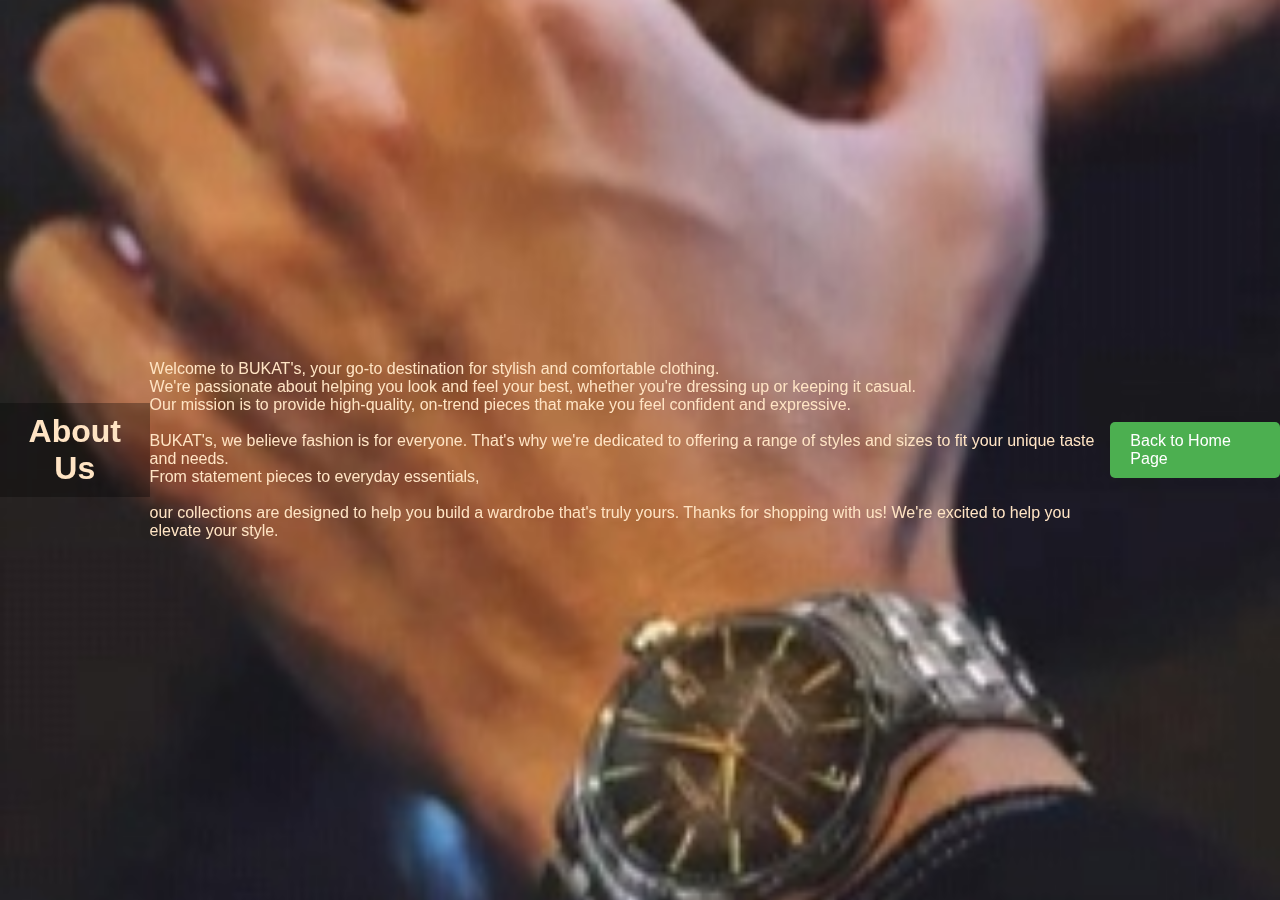
<file: about.html>
<!DOCTYPE html>
<html lang="en">
<head>
    <meta charset="UTF-8">
    <meta name="viewport" content="width=device-width, initial-scale=1.0">
    <link rel="stylesheet" href="styles.css">
<title>About Us!</title>


</head>

    <h1 style="color: bisque;"> About Us</h1>

<body>
<p style="color: bisque;">
Welcome to BUKAT's,     your go-to destination for stylish and comfortable clothing.<br/>
 We're passionate about helping you look and feel your best, whether you're dressing up or keeping it casual.
 <br/> Our mission is to provide high-quality, on-trend pieces that make you feel confident and expressive.

<br/> 
<br/>
BUKAT's, we believe fashion is for everyone. That's why we're dedicated to offering
 a range of styles and sizes to fit your unique taste and needs. 
 <br/>From statement pieces to everyday essentials,
 <br/> 
 <br/>
 our collections are designed to help you build a wardrobe that's truly yours.
Thanks for shopping with us! We're excited to help you elevate your style.

    </p>

    <div id="background"></div>
    <style>
       body {
  margin: 0;
  display: flex;
  justify-content: center;
  align-items: center;
  height: 100vh;
}

#background {
  background-image: url(images/about.jpeg);
  height: 100vh;
  width: 100%;
  background-size: cover;
  background-position: center center;
  position: fixed;
  top: 0;
  z-index: -1;
}

h1 {
  text-align: center;
  color: white;
  background: rgba(0, 0, 0, 0.314);
  padding: 10px;
}
    
    </style>
 <a href="index.html" class="back-to-home">Back to Home Page</a>
</body>
</html>
</file>
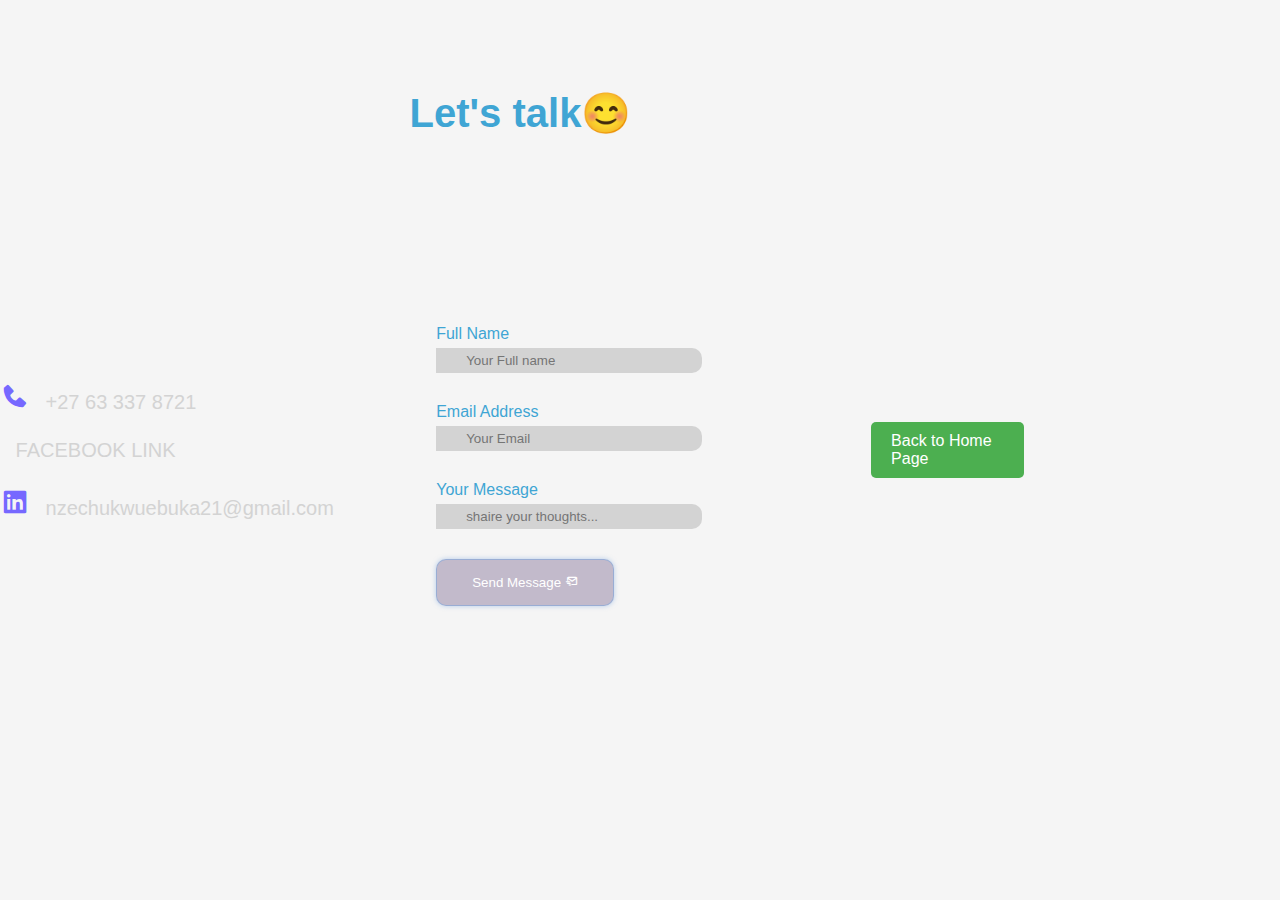
<file: contact.html>
<!DOCTYPE html>
<html lang="en">
<head>
    <meta charset="UTF-8">
    <meta name="viewport" content="width=device-width, initial-scale=1.0">
    <title></title>
    <link rel="stylesheet" href="styles.css">
    <link rel="stylesheet" href="style.css">
    <link href='https://unpkg.com/boxicons@2.1.4/css/boxicons.min.css' rel='stylesheet'>
    <link rel="stylesheet" href="https://unpkg.com/aos@next/dist/aos.css" />
</head>
<body>



    <section class="contact-section ">
            <h1 class="section-title autoDisplay">Let's talk😊</h1>

            <div class="social-box autoBlur">
                <a href="#"><i class='bx bxs-phone'></i> +27 63 337 8721</a>
                <a href="https://www.facebook.com/profile.php?id=100063596587919"><i class='bx bxl-FACEBOOK' ></i> FACEBOOK LINK</a>
                  <a href="#"><i class='bx bxl-linkedin-square' ></i> nzechukwuebuka21@gmail.com</a>
            </div>

            <div class="contact-box autoBlur">
                <p> </p>
            
                <p>Full Name</p>
                <input placeholder="Your Full name" type="full name">

                <p>Email Address</p>
                <input placeholder="Your Email" type="Contact">

                <p>Your Message</p>
                <input  class="input-message" type="contact" placeholder="shaire your thoughts...">

                <button>Send Message <i class='bx bx-mail-send'></i></button>
            </div>
        <a href="index.html" class="back-to-home">Back to Home Page</a>
        </section> 
    </div>
     <script src="app.js"></script>
    <script src="https://unpkg.com/aos@next/dist/aos.js"></script>
    <script >
      AOS.init();
    </script>
</body>
</html>
</file>
<file: styles.css>
* {
  margin: 0;
  padding: 0;
  box-sizing: border-box;
  font-family: Arial, sans-serif;
}
@media  only screen and (max-width: 768px) {
  body {
    font-size: 16px;
  }
}

body {
  background: #f5f5f5;
  color: #333;
}

header {
  background: #111;
  color: #fff;
  padding: 20px;
  display: flex;
  justify-content: space-between;
  align-items: center;
  flex-wrap: wrap;
}

.logo {
  font-size: 24px;
  font-weight: bold;
}

nav ul {
  list-style: none;
  display: flex;
  flex-wrap: wrap;
}

nav ul li {
  margin-left: 20px;
}

nav ul li a {
  color: #fff;
  text-decoration: none;
  font-size: 16px;
}

main {
  padding: 30px 20px;
}

main h1 {
  margin-bottom: 20px;
  text-align: center;
}

.product-grid {
  display: grid;
  grid-template-columns: repeat(auto-fit, minmax(230px, 1fr));
  gap: 25px;
  max-width: 1200px;
  margin: 0 auto;
  margin-bottom: 40px;
}

.product-card {
  background: #fff;
  padding: 15px;
  border-radius: 12px;
  text-align: center;
  box-shadow: 0 2px 8px rgba(0, 0, 0, 0.1);
}

.product-card img {
  width: 100%;
  border-radius: 10px;
}

.product-card h2 {
  font-size: 18px;
  margin: 10px 0;
}

.product-card p {
  font-size: 16px;
  color: green;
}

.product-card button {
  margin-top: 10px;
  padding: 8px 16px;
  background: #111;
  color: #fff;
  border: none;
  border-radius: 8px;
  cursor: pointer;
}

.checkout-form {
  background: #fff;
  max-width: 500px;
  margin: 0 auto;
  padding: 30px;
  border-radius: 12px;
  box-shadow: 0 0 12px rgba(0,0,0,0.1);
}

.checkout-form form {
  display: flex;
  flex-direction: column;
}

.checkout-form label {
  margin: 10px 0 5px;
  font-weight: bold;
}

.checkout-form input,
.checkout-form textarea,
.checkout-form select {
  padding: 10px;
  border: 1px solid #ccc;
  border-radius: 6px;
  margin-bottom: 15px;
}

.checkout-form button {
  background: green;
  color: white;
  padding: 12px;
  font-size: 16px;
  border: none;
  border-radius: 8px;
  cursor: pointer;
}

footer {
  background: #111;
  color: white;
  text-align: center;
  padding: 15px;
  margin-top: 50px;
}

#checkout {
  max-width: 600px;
  margin: 2rem auto;
  padding: 1rem;
  border: 1px solid #ccc;
  border-radius: 8px;
  background: #f9f9f9;
  box-shadow: 0 2px 5px rgba(0,0,0,0.1);
}

#checkout h1 {
  text-align: center;
  margin-bottom: 1rem;
}

#cart {
  margin-bottom: 1rem;
  padding: 0.5rem;
  background: #fff;
  border: 1px solid #ddd;
  border-radius: 4px;
}

#checkout-form {
  display: flex;
  flex-direction: column;
  gap: 1rem;
}

#checkout-form label {
  font-weight: bold;
  margin-bottom: 0.25rem;
}

#checkout-form input,
#checkout-form textarea,
#checkout-form select {
  padding: 0.5rem;
  border: 1px solid #ccc;
  border-radius: 4px;
  width: 100%;
  box-sizing: border-box;
}

#checkout-form textarea {
  resize: vertical;
  min-height: 80px;
}

#checkout-form button {
  background-color: #4CAF50;
  color: white;
  border: none;
  padding: 0.75rem;
  font-size: 1rem;
  cursor: pointer;
  border-radius: 4px;
}

#checkout-form button:hover {
  background-color: #45a049;
}
.back-to-home {
  background-color: #4CAF50;
  color: #fff;
  padding: 10px 20px;
  border: none;
  border-radius: 5px;
  text-decoration: none;
}
</file>
<file: style.css>
.main {
  display: flex;
  flex-wrap: wrap;
  gap: 20px;
}

.card {
  flex: 1 1 300px;
}
.grid {
  display: grid;
  grid-template-columns: repeat(auto-fit, minmax(250px, 1fr));
  gap: 20px;
}

@media (max-width: 768px) {
  .header nav {
    flex-direction: column;
  }
}
@media (max-width: 1024px) { … } /* tablets */
@media (max-width: 768px) { … }  /* small tablets/phones */
@media (max-width: 480px) { … }  /* small phones */

body{
    margin: 0;
    padding: 0;
    font-family: Arial, Helvetica, sans-serif;
    color: rgb(63, 165, 212)
}

html{
    scroll-behavior: smooth;
}

.container{
    position: relative;
    width: 90%;
  max-width: 1200px;
  margin: auto;
    height: 100%;
    display: grid;
    flex-direction: column;
    align-items: center;
    gap: 100px;
    background-color: #001f7c38;
}


.back-vid{
    position: fixed;
    right: 0;
    bottom: 0;
    z-index: -1;
    mix-blend-mode:overlay;
}


header{
    display: flex;
    position: absolute;
    top: 0;
    right: 0;
    left: 0;
    align-items: center;
    justify-content: space-between;
    padding: 0 30px;
    height: 70px;
    background-color: rgba(255, 255, 255, 0.121);
    backdrop-filter: blur(5px);
    box-shadow: 0 0 15px #72a1dea2;
    z-index: 999;
}

.left{
    display: flex;
    align-items: center;
}

.left img{
    width: 40px;
    margin: 0 15px;
}


header ul{
    display: flex;
    justify-content: space-between;
    width: 30%;
    padding: 15px 15px;
    border-radius: 50px;
    background-color: rgba(0, 0, 69, 0.326);
    backdrop-filter: blur(10px);
    box-shadow: 0 0 10px #72a1de63;
}

header ul li{
    list-style: none;
}

header ul a{
    text-decoration: none;
    color: white;
    font-weight: 700;
    transition: 0.3s;
    margin: 0 10px;
}

header ul a:hover{
    text-shadow: 0 0 15px black;
}

.box-icons{
    display: flex;
    gap: 40px;
}

.box-icons p{
    display: flex;
    align-items: center;
    justify-content: center;
    font-size: 20px;
    width: 30px;
    height: 30px;
    border: 2px solid #72a1de;
    border-radius: 50%;
    cursor: pointer;
    transition: 0.5s;
}

.box-icons p:hover{
    background-color: #72a1de;
    color: black;
    box-shadow: 0 0 15px #72a1de;
}

.blackhole-box{
    position: absolute;
    top: 0;
    width: 100%;
    display: flex;
    justify-content: center;
    z-index: -1;
    mix-blend-mode: lighten;
  }
  
.blackhole-box video{
    width: 100%;
    margin-top: -23.5%;
}

.hero{
    position: relative;
    display: flex;
    width: 100%;
    height: 100vh;
    align-items: center;
    justify-content: space-between;
}

.hero-info{
    position: absolute;
    left: 5%;
}

.hero-info .hero-info-title{
    color: #72a1de;
    padding: 8px 5px;
    border-radius: 50px;
    border: 1px solid #72a1de94;
    width: 240px;
    background-color: #2200493d;
    box-shadow: 0 0 5px #72a1de84;
}

.hero-info h1{
    font-size: 60px;
    max-width: 600px;
    font-weight: 700;
    line-height: 70px;
    margin-top: 40px;
    margin-bottom: 30px;
}

.hero-info p{
    max-width: 550px;
    line-height: 25px;
    margin-bottom: 40px;
    font-size: 20px;
}

.hero-info button{
    color: white;
    padding: 15px 35px;
    border-radius: 10px;
    border: 1px solid #72a1de81;
    background-color: #2200493d;
    box-shadow: 0 0 5px #72a1de81;
    cursor: pointer;
    transition: 0.3s;
}

.hero-info button:hover{
    box-shadow: 0 0 15px #72a1de81;
}

/* Gradient Animation */
.gradient{
    background: linear-gradient(to right,#00aaa7, #7e42a7, #6600c5, #6070fd,#2a46ff, #0099ff, #008ead);
    background-size: 200%;
    background-clip: text;
    -webkit-background-clip: text;
    -webkit-text-fill-color: transparent;
    animation: animate-gradient 2.5s linear infinite;
}
@keyframes animate-gradient {
    to{
        background-position: 200%;
    }
}

.skills-video-box{
    position: absolute;
    right: 3%;
}

.skills-video{
    height: 900px;
    mix-blend-mode:lighten;
}


.scroll-down {
    height: 50px;
    width: 30px;
    border: 2px solid lightgray;
    position: absolute;
    left: 49%;
    bottom: 8%;
    border-radius: 50px;
    cursor: pointer;
    box-shadow: 0 0 10px rgba(255, 255, 255, 0.626);
  }
  .scroll-down::before,
  .scroll-down::after {
    content: "";
    position: absolute;
    top: 20%;
    left: 50%;
    height: 10px;
    width: 10px;
    transform: translate(-50%, -100%) rotate(45deg);
    border: 2px solid lightgray;
    border-top: transparent;
    border-left: transparent;
    animation: scroll-down 2s ease-in-out infinite;
  }
  .scroll-down::before {
    top: 30%;
    animation-delay: 0.5s;
    /* animation: scroll-down 1s ease-in-out infinite; */
  }
  
  @keyframes scroll-down {
    0% {
      /* top:20%; */
      opacity: 0;
    }
    30% {
      opacity: 1;
    }
    60% {
      opacity: 1;
    }
    100% {
      top: 90%;
      opacity: 0;
    }
  }




.info-section{
    display: flex;
    align-items: center;
    flex-direction: column;
    width: 80%;
    margin-top: 100px;
}

.section-title{
    font-size: 40px;
    font-weight: 700;
}

.info-cards{
    display: grid;
    grid-template-columns: auto auto auto;
    gap: 20px;
    width: 100%;
    height: 100%;
    margin-top: 30px;
}

.card{
    display: flex;
    align-items:flex-start;
    justify-content: center;
    position: relative;
    width: auto;
    height: 40vh;
    overflow: hidden;
    border: 1px solid gray;
    background-color: #080020b7;
    border-radius: 20px;
    transition: 0.5s;
}

.card h1{
    position: absolute;
    margin: 0;
    bottom: 40%;
    left: 5%;
    font-size: 25px;
    z-index: 1;
    color: lightgray;
}

.card p{
    position: absolute;
    bottom: 3%;
    left: 5%;
    z-index: 1;
    max-width: 300px;
    color: gray;
    font-size: 13px;
    line-height: 20px;
}

.card img{
    width: 80%;
    height: 50%;
    object-fit: cover;
}

.card video{
    margin-top: 10%;
    width: 70%;
    height: 50%;
    object-fit: cover;
    mix-blend-mode: lighten;
}

.card button{
    position: absolute;
    bottom: 5%;
    left: 5%;
    padding: 10px 25px;
    border: 1px solid gray;
    background-color: #0f1217;
    color: gray;
    border-radius: 20px;
    box-shadow: 0 0 5px lightgray;
    cursor: pointer;
    transition: 0.3s;
}

.card button:hover{
    box-shadow: 0 0 15px lightgray;
    opacity: 0.7;
}

.card:hover{
    box-shadow: 0 0 15px rgb(211, 211, 211);
}

.card:nth-child(3){
    grid-row: span 2;
    height: 83vh;
}

.card:nth-child(3) p{
    bottom: 12%;
}

.card:nth-child(3) h1{
    bottom: 21%;
}

.card:nth-child(4){
    grid-column: span 2;
}

.card:nth-child(4) p{
    max-width: 650px;
}

.card:nth-child(4) h1{
    bottom: 35%;
}



.my-project{
    display: flex;
    flex-direction: column;
    gap: 10%;
    align-items: center;
    position: relative;
    width: 80%;
    height: 100vh;
    margin-top: 200px;
    margin-bottom: 700px;
}

.project-card {
    display: flex;
    width: 100%;
    height: 40%;
    align-items: center;
    gap: 10%;
    justify-content: center;
}

.project-vidbox{
    display: flex;
    align-items: center;
    justify-content: center;
    width: 50%;
    mix-blend-mode:exclusion;
    position: relative;
    cursor: pointer;
    transition: 0.5s;
    min-width: 400px;

}

.project-vidbox video{
    object-fit: cover;
    width: 100%;
    box-shadow: 0 0 10px lightgray;
    border-radius: 20px;
    transition: 0.5s;
}

.project-card video:hover{
    box-shadow: 0 0 25px rgb(255, 255, 255);
}

.project-info{
    display: flex;
    flex-direction: column;
    align-items: start;
    justify-content: center;
    width: 50%;
    padding-left: 10%;
}

.project-info h1{
    width: 90%;
    font-size: 25px;
    font-weight: bold;
    text-wrap: nowrap;
    margin-top: 0;
    margin-bottom: 10px;
    max-width: 450px;
}

.project-info p{
    width: 90%;
    max-width: 400px;
    min-width: 300px;
    margin-bottom: 50px;
    margin-top: 0;
}

.project-info button{
    color: white;
    padding: 15px 35px;
    border-radius: 10px;
    border: 1px solid #72a1de81;
    background-color: #2200493d;
    box-shadow: 0 0 5px #72a1de81;
    cursor: pointer;
    transition: 0.3s;
}

.project-info button:hover{
    opacity: 0.8;
    box-shadow: 0 0 15px #72a1de81;
}

.project-vidbox .hover-sign{
    position: absolute;
    display: flex;
    align-items: center;
    justify-content: center;
    width: 30%;
    height: 100px;
}

.hover-sign::before,
.hover-sign::after {
    content: "👆";
    text-align: center;
    position: absolute;
    font-size: 50px;
    top: 20%;
    left: 40%;
    border-radius: 40px;
    animation: hover-animation 4s ease-in-out infinite;

}

.hover-sign.active{
    display: none;
}

@keyframes hover-animation {
  0% {
    /* top:20%; */
    box-shadow: 0 0 5px rgb(255, 255, 255);
    transform: translate(100%, 50%) rotate(30deg);
  }

  100% {
    box-shadow: 0 0 5px rgb(255, 255, 255);
    transform: translateX(80%, 80%) rotate(20deg);
  }
}




/* Skills section */
.skills-section{
    display: flex;
    flex-direction: column;
    align-items: center;
    position: relative;
}

.skills-box{
    width: 100%;
    height: 90vh;
    position: relative;
    display: flex;
    align-items: start;
    justify-content: center;
    mix-blend-mode:lighten;
    opacity: 0.7;
}

.skills-image{
    width: 70%;
    mix-blend-mode:difference;
}

.coder{
    position: absolute;
    display: flex;
    flex-direction: column;
    align-items: start;
    top: 25%;
    right: 5%;
    max-width: 300px;
}

.coder h1{
    font-size: 50px;
    display: flex;
    align-items: center;
}

.coder p{
    line-height: 23px;
}



.coder-text{

    font-size: 50px;
}

/* SLIDER  */

.slider{
    position: absolute;
    bottom: 5%;
    right: 20%;
    width: 60%;
    height: var(--height);
    overflow: hidden;
    mask-image: linear-gradient(
        to right,
        transparent,
        #000 10% 90%,
        transparent
    );
    mix-blend-mode:difference;
    opacity: 0.7;
}
.slider .list{
    display: flex;
    width: 100%;
    min-width: calc(var(--width) * var(--quantity));
    position: relative;
}
.slider .list .item{
    width: var(--width);
    height: var(--height);
    position: absolute;
    left: 100%;
    animation: autoRun 10s linear infinite;
    transition: filter 0.5s;
    animation-delay: calc( (10s / var(--quantity)) * (var(--position) - 1) - 10s)!important;
}
.slider .list .item img{
    width: 100%;
}
@keyframes autoRun{
    from{
        left: 100%;
    }to{
        left: calc(var(--width) * -1);
    }
}
.slider:hover .item{
    animation-play-state: paused!important;
    filter: grayscale(1);
}
.slider .item:hover{
    filter: grayscale(0);
}


  /* CONTACT SECTION */
.contact-section{
    width: 80%;
    height: 100vh;
    display: flex;
    justify-content: center;
    gap: 10%;
    align-items: center;
    position: relative;
}

.contact-section h1{
    position: absolute;
    top: 10%;
    left: 40%;
}

.social-box {
    display: flex;
    flex-direction: column;
    gap: 25px;
}

.social-box a{
    color: lightgray;
    text-decoration: none;
    font-size: 20px;
    text-wrap: nowrap;
}

.social-box i{
    color: #7668ff;
    font-size: 30px;
    margin-right: 10px;
}

.social-icons a i{
    color: white;
    margin-top: 40px;
}

.contact-box p{
    max-width: 400px;
    margin-top: 30px;
    margin-bottom: 5px;
} 

.contact-box input{
    padding: 7.5px 30px;
    background-color: lightgray;
    width: 80%;
    height: 25px;
    border: none;
    outline : none;
    border-top-right-radius: 10px;
    border-bottom-right-radius: 10px;
}

.contact-box button{
    margin-top: 30px;
    color: white;
    padding: 15px 35px;
    border-radius: 10px;
    border: 1px solid #72a1de81;
    background-color: #2200493d;
    box-shadow: 0 0 5px #72a1de81;
    cursor: pointer;
    transition: 0.3s;
}

.contact-box button:hover{
    opacity: 0.8;
    box-shadow: 0 0 15px #72a1de81;
}

.footer{
    display: flex;
    justify-content: space-between;
    position: absolute;
    bottom: 0;
    right: 0;
    left: 0;
    height: 70px;
    background-color: rgba(255, 255, 255, 0.121);
    z-index: 999;
    padding: 0 3rem;
}


/* BLUR EFFECT ANIMAION */

.autoBlur{
    animation: autoBlurAnimation linear both;
    animation-timeline: view();

}
@keyframes autoBlurAnimation{
    0%{
        filter: blur(40px);
    }
    35%,65%{
        filter: blur(0);
        opacity: 1;
    }
    100%{
        filter: blur(40px);
        opacity: 0;
    }
}


/* AUTO DISPLAY ANIMAION */
.autoDisplay{
    animation: autoDisplayAnimation both;
    animation-timeline: view();

}

@keyframes autoDisplayAnimation{
    from{
        filter: blur(10px);
        transform: translateY(-200px) scale(0);
    } 50%{
        opacity: 1;
        filter: blur(0px);
        transform: translateX(0) scale(1);
    }
}


/* FADEIN_LEFT */

.fadein-left{
    animation: fadeInLeftAnimation both;
    animation-timeline: view();
}

@keyframes fadeInLeftAnimation{
    0%{
        opacity: 0;
        transform: translateX(-500px) scale(0.2);
        filter: blur(10px);
    } 35%,65%{
        opacity: 1;
        transform: translateX(0) scale(1);
        filter: blur(0px);
    }100%{
        filter: blur(10px);
    }
}

/* Sidebar */

.menu-icon{
    font-size: 35px;
    cursor: pointer;
    display: none;
}


.sidebar{
    position: fixed;
    right: 0;
    top: 0;
    bottom: 70%;
    width: 0%;
    background-color: #000000b8;
    z-index: 999;
    box-shadow: 0 0 25px rgba(255, 255, 255, 0.479);
    backdrop-filter: blur(10px);
    opacity: 0;
    border-bottom-left-radius: 100%;
    
}

.close-icon{
    font-size: 50px;
    color: lightgray;
    padding-left: 10px;
    cursor: pointer;
}

.sidebar ul{
    padding-left: 20px;
}

.sidebar ul li{
    list-style: none;
    margin-bottom: 30px;
}

.sidebar ul li a{
    text-decoration: none;
    color: lightgray;
    font-size: 30px;
    font-weight: 900;
    text-shadow:0 0 15px #4c4c4c;
}

.social-sidebar{
    padding-left: 20px;
    margin-top: 60px;
    text-wrap: nowrap;
}

.social-sidebar a{
    font-size: 35px;
    padding: 5px 5px;
    cursor: pointer;
    transition: 0.5s;
}

/* Sidebar Open ANimation */
.sidebar.open-sidebar{
    animation: openSideBarAnimation 1.5s forwards;
}

@keyframes openSideBarAnimation {
    to{
        width: 80%;
        opacity: 1;
        bottom: 0;
        border-radius: 0;
    }
}

/* Sidebar close ANimation */

.sidebar.close-sidebar{
    animation: closeSideBarAnimation 1.5s forwards;
}

@keyframes closeSideBarAnimation {
    from{
        width: 80%;
        opacity: 1;
        bottom: 0;
        border-radius: 0;
    }
    to{
        width: 0;
        opacity: 0;
        bottom: 70%;
        border-bottom-left-radius: 50%;
    }
}






@media (max-aspect-ratio: 16/9){
    .back-vid{
        width: auto;
        height: 100%;
    }
}

@media (min-aspect-ratio: 16/9){
    .back-vid{
        width: 100%;
        height: auto;
    }
}


@media screen and (max-width: 1200px){
    .blackhole-box video{
        margin-top: -20%;
    }

    .hero-info h1{
        font-size: 40px;
        max-width: 400px;
        line-height: 40px;
    }

    .hero-info P{
        max-width: 300px;
    }

    .skills-video-box{
        right: 0%;
    }

    .skills-video-box video{
        height: 500px;
    }

    .info-cards{
        grid-template-columns: auto;
    }

    .card:nth-child(3){
        grid-column: span 2;
        height: 70vh;
    }

    .info-cards .card h1{
        font-size: 20px;
    }

    .info-cards .card:nth-child(3) h1{
        bottom: 25%;
    }

    .card video{
        height: 60%;

        margin-top: 5%;
    }

    .my-project{
        margin-bottom: 200px;
        scale: 0.8;
    }

    .contact-section .section-title {
        left: 30%;
    }
}

@media screen and (max-width: 700px){
    header {
        position: fixed;
        height: 50px;
    }

    header ul{
        display: none;
    }

    header .box-icons{
        display: none;
    }

    .menu-icon{
        display: inline;
    }

    .blackhole-box video {
        width: 100%;
        margin-top: -15%;
    }

    .autoBlur{
        animation: none;
    }
    
    .hero{
        flex-direction: column;
        top:0;
        bottom: 0;
        left: 0;
        right:0;
        
    }
    .hero-info{
        bottom: 5%;
    }

    .scroll-down{
        bottom: 5%;
    }

    .hero .skills-video-box{
        height: 200px;
        top: 5%;
    }



    .info-cards{
        grid-template-columns: auto;
    }

    .card:nth-child(3){
        grid-column: span 2;
        height: 70vh;
    }

    .card video{
        width: 100%;
    }
    
    .container{
        height: 100%;
    }

    .project-vidbox video{
        width: 250px;
        margin-left: -100px;
    }

    .project-info{
        overflow: hidden;
        padding-left: 0;
        margin-left: -50px;
    }

    .project-info h1{
        font-size: 20px;
        max-width: 200px;
        text-wrap: wrap;
    }

    .project-info p{
        font-size: 10px;
        text-wrap: wrap;
        max-width: 200px;
        min-width: 0;
    }

    .project-info button{
        padding: 5px 10px;
    }

    .my-project{
        margin-bottom: 600px;
    }

    .project-card{
        flex-direction: column;
        margin-left: 25%;
        gap: 30px;
    }
    
    .project-vidbox{
        min-width: 200px;
    }

    .project-info{
        width: 85%;
    }

    .project-info h1{
        text-wrap: nowrap;
    }

    .project-info p{
        max-width: 300px;
    }

    .Designer{
        top: 15%;
        left: 18%;
    }

    .Designer h1{
        margin-bottom: 0;
        margin-top: 70px;
    }

    .coder{
        top: 50%;
        left: 18%;
    }

    .coder h1{
        margin-bottom: 0;
    }

    .slider .list .item img{
        width: 70%;
    }

    .contact-section{
        flex-direction: column;
        margin-top: 100px;
        margin-bottom: 50px;
    }

    .footer{
        font-size: 10px;
    }

    .social-box{
        margin-left: -90px;
    }
}


@media screen and (max-width: 480px) {

    .hero .skills-video-box {
        display: none;
        
    }

    
    .left {
        scale: 0.9;
        margin-left: -30px;
    }

    .left h2 {
        font-size: 20px;
    }

    .hero {
        scale: 0.9;
    }

    .hero-info{
        bottom: 15%;
    }

    .hero-info h1{
        font-size: 35px;
    }

    .scroll-down{
        bottom: 15%;
        left: 60%;
    }

    .section-title {
        font-size: 25px;
    }

    .info-cards{
        display: flex;
        flex-direction: column;
    }

    .card {
        min-height: 20rem;
    }

    .card h1{
        bottom: 30%;
        font-size: 5px;
    }

    .project-card {
        height: 50%;
    }

    .project-info p{
        margin-bottom: 15px;
    }

    .project-info{
        margin-left: -80px;
    }

    .skills-box{
        height: 120vh;
        margin-right: 30px;
    }

    .slider{
        bottom: 0%;
    }

    .contact-section{
        scale: 0.9;
        height: 120vh;
    }

    .contact-section .section-title {
        top: -30px;
        left: 25%;
    }

    .footer{
        padding: 15px;
    }

    .footer h1{
        max-width: 150px;
    }

    .footer .box-icons{
        gap: 10px;
    }


}
</file>
